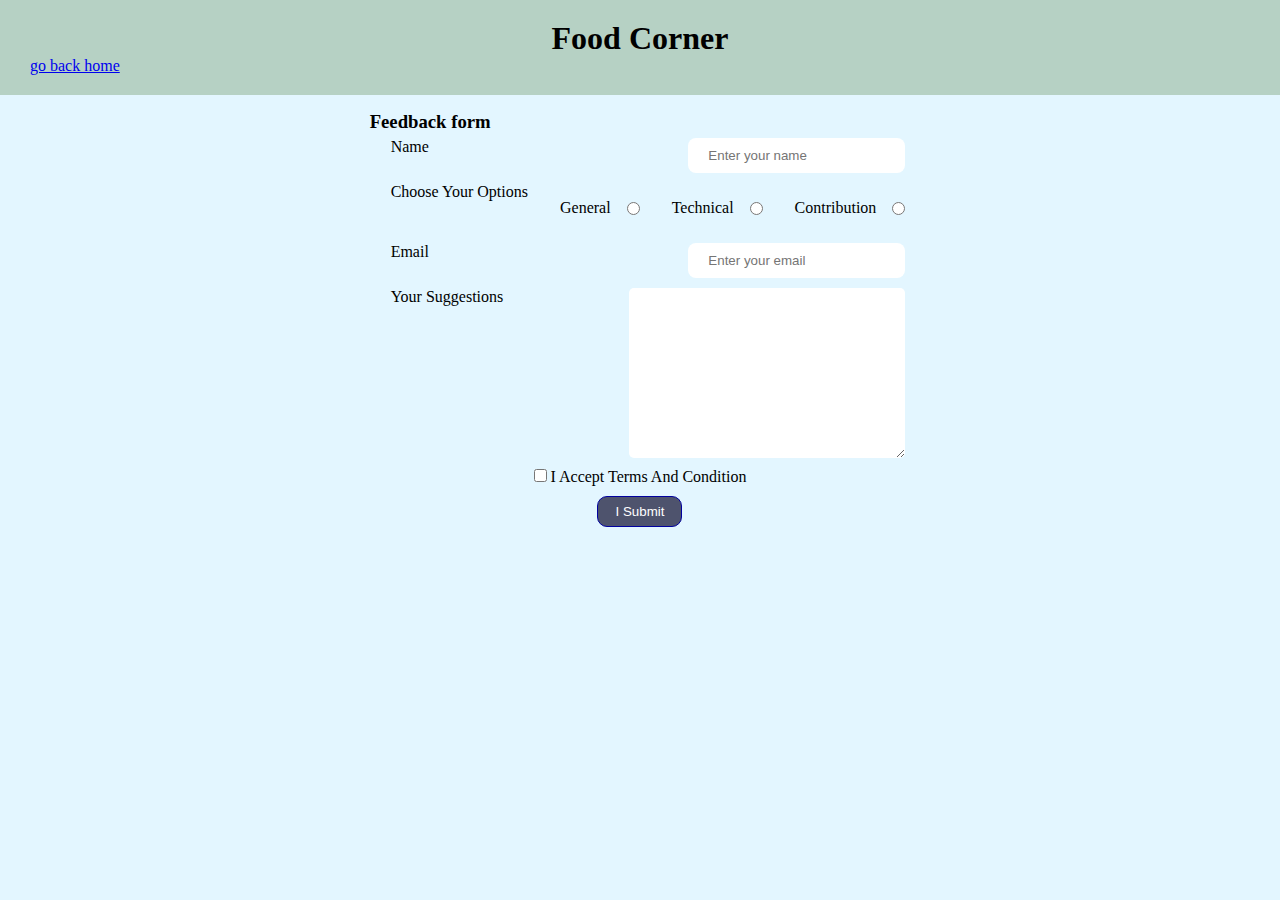
<file: feedback.html>
<!DOCTYPE html>
<html lang="en">

<head>
    <meta charset="UTF-8">
    <meta http-equiv="X-UA-Compatible" content="IE=edge">
    <meta name="viewport" content="width=device-width, initial-scale=1.0">
    <title>food corner</title>
    <link rel="stylesheet" href="./assets/style.css">
</head>
<!-- oncontextmenu="return false" oncopy="return false" -->

<body id="app2" oncontextmenu="return false">
    <header>
        <h1 class="fc">Food Corner</h1>
        <a href="./newversion.html" style="padding: 5px 10px;">go back home</a>
    </header>
    <section class="section-center">
        <h3>Feedback form</h3>
        <!-- action is were the endpoints send the data 
        method is HTTP Api request method GET, PUT, POST, PATCH, DELETE
        -->
        <form action="" id="form1" name="feedbackform">
            <div id="nameValue">
            </div>
            <div class="form-control fullName">
                <label for="name">Name</label>
                <input type="text" name="Name" value="" placeholder="Enter your name" required>
            </div>
            <div class="form-control" id="radiosButtons">
                <label>choose your options</label>
                <div class="d-flex align-items-center">
                    <label for="general-suggestion" class="p-1">general</label>
                    <!-- checked -->
                    <input type="radio" name="suggestions" value="general" id="general-suggestion" required>
                </div>
                <div class="d-flex align-items-center">
                    <label for="technical-suggestion" class="p-1">technical</label>
                    <input type="radio" name="suggestions" value="technical" id="technical-suggestion" required>
                </div>
                <div class="d-flex align-items-center">
                    <label for="contribution-suggestion" class="p-1">contribution</label>
                    <input type="radio" name="suggestions" value="contribution" id="contribution-suggestion" required>
                </div>
            </div>
            <div class="form-control">
                <label for="email">Email</label>
                <input type="email" name="Email" value="" placeholder="Enter your email" required>
            </div>
            <div class="form-control">
                <label for="your-suggestion">Your suggestions</label>
                <textarea name="sugggestionDetail" value="" id="your-suggestion" cols="30" rows="10" required></textarea>
            </div>
            <!-- selected -->
            <!--  multiple -->
            <!-- <div class="form-control">
                <label for="country">Country</label>
               
                <select name="country" id="country">
                  
                    <option id="default" >--default selected</option>
                    <option id="india" value="india">india</option>
                </select>
            </div>
            <div style="display: flex;">
                <div class="form-control">
                    <label for="playing-cricket-hobby" class="mx-auto">
                        <input type="checkbox" id="playing-cricket-hobby" name="hobby" value="playing-cricket-hobby" required>
                        playing cricket
                    </label>
                </div>
                <div class="form-control">
                    <label for="gardening-hobby" class="mx-auto">
                        <input type="checkbox" id="gardening-hobby" value="gardening-hobby" name="hobby" required>
                        gardening
                    </label>
                </div>
                <div class="form-control">
                    <label for="learningNewThings-hobby" class="mx-auto">
                        <input type="checkbox" id="learningNewThings-hobby" value="learning-new-things-hobby" name="hobby" required>
                        learning new things
                    </label>
                </div>
            </div> -->
            <div class="form-control">
                <label for="terms" class="mx-auto">
                    <input type="checkbox" id="terms" name="terms" required>
                    I accept terms and condition
                </label>
            </div>
            <div class="form-control">
                <button type="submit" class="mx-auto fc-button">I Submit</button>
            </div>
        </form>
        <div id="resp" style="width: 100%;height: 100%;"></div>
    </section>
    <script src="./assets/feedback.js"></script>
</body>

</html>
</file>
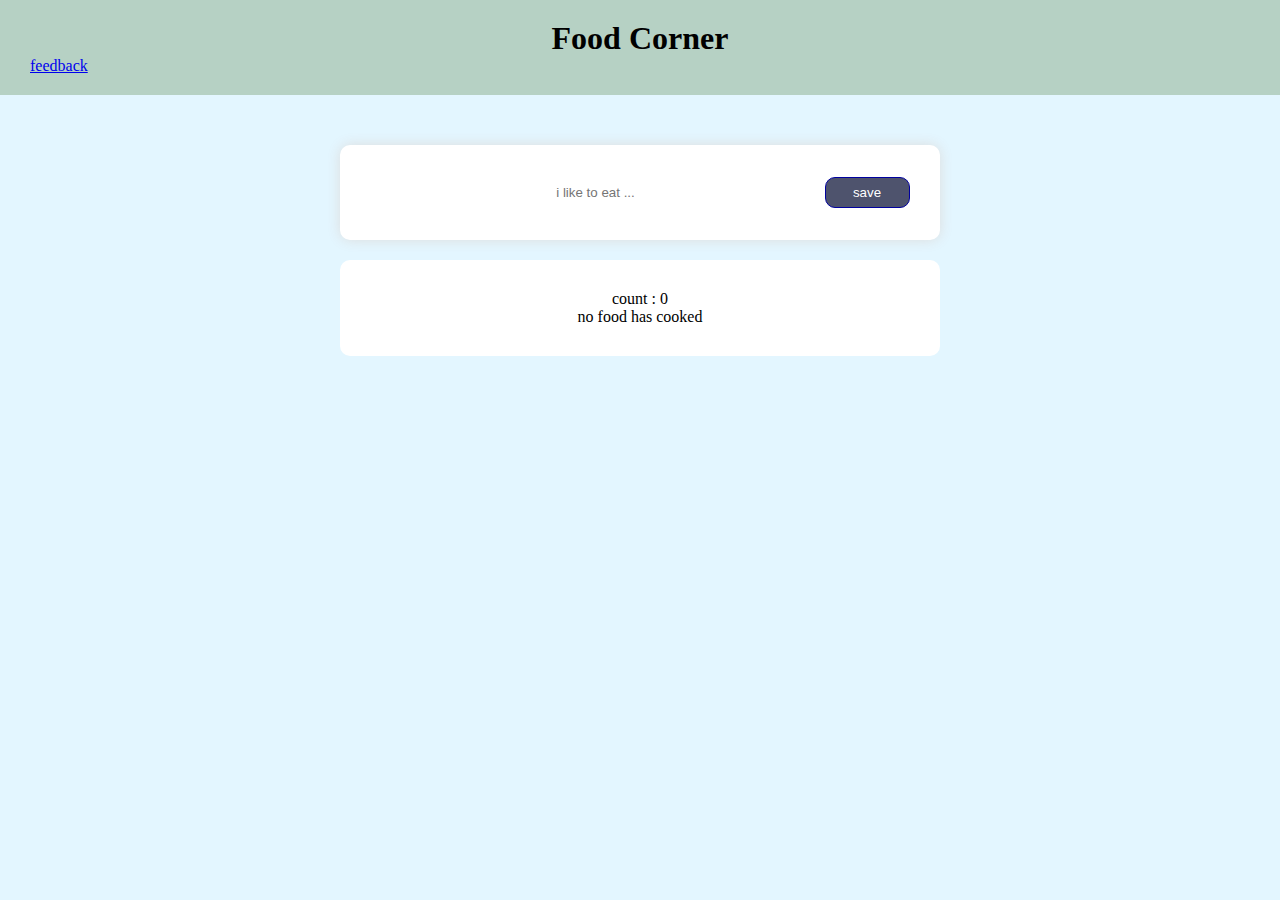
<file: newversion.html>
<!DOCTYPE html>
<html lang="en">

<head>
    <meta charset="UTF-8">
    <meta http-equiv="X-UA-Compatible" content="IE=edge">
    <meta name="viewport" content="width=device-width, initial-scale=1.0">
    <title>food corner</title>
    <link rel="stylesheet" href="./assets/style.css">
</head>
<!-- oncontextmenu="return false" oncopy="return false" -->
<body id="app2" oncontextmenu="return false">
    <header>
        <h1 class="fc">Food Corner</h1>
        <a href="./feedback.html" style="padding: 5px 10px;">feedback</a>
    </header>
    <main class="content" id="content">
        <!-- alert -->
        <section id="alertBox">
            <!-- <section class="alert-success">
                <div>Succesfully updated</div>
                <button type="button" class="cancelAlert" title="delete alert">x</button>
            </section> -->
        </section>
        <section class="sec-1">
            <div style="position: relative;">
                <!-- <input type="text" name="inputValue" id="text-value" value="" placeholder="i like to eat ..." class="fc-input" isActive="false"> -->
                <!-- data-attribute -->
                <input type="text" name="inputValue" id="text-value" value="" placeholder="i like to eat ..." class="fc-input" data-isActive="false" data-pause="1" data-equal="0">
                <span class="clear hide1" id="clear">x</span>
                <button type="button" class="fc-button" onclick="printValue()">save</button>
            </div>
        </section>
        <section class="sec-2">
            <div>
                <div>
                    count : <span id="count"></span>
                </div>
                <ul id="answershow" class="food-container">
                    <!-- <li class="food-item" id="01"><span>sambar</span>
                        <div class="click">x</div>
                    </li>
                    <li class="food-item" id="02"><span>idly</span>
                        <div class="click">x</div>
                    </li>
                    <li class="food-item" id="03"><span>idlyPoodi</span>
                        <div class="click">x</div>
                    </li> -->
                </ul>
                <div id="noList">
                    no food has cooked
                </div>
            </div>
        </section>
        <!-- <section class="sec-3">
            <div>
                style="padding: 5px 10px;"
                <input type="text" placeholder="Hi" class="input-padding">
                onclick="return false"
                <button type="submit">submit</button>
                <button type="button" style="background-color: grey;color: white;">Hide Div</button>
            </div>
            <div class="hideblock">

            </div>
        </section> -->
        <!-- <section id="section1" style="padding: 25px;background: #e2e2ec;text-align: center;">
            section
            <div id="div1" style="padding: 10px;background-color: aliceblue;">
                div
            </div>
            <p id="p1" style="padding: 10px;background: antiquewhite;">
                p
            </p>
        </section> -->
        <!-- <form>
            <ul>
                <li id="1">1</li>
                <li id="2">2</li>
                <li id="3">3</li>
                <li id="4">4</li>
                <li id="5">5</li>
                <li id="6">6</li>
                <li id="7">7</li>
                <li id="8">8</li>
                <li id="9">9</li>
                <li id="10">10</li>
            </ul>
        </form>
        <div id="support">
            <button type="button" data-toggle-id="form1">show a form</button>
            <form id="form1" hidden>
                <label for="rupee">$</label>
                <input type="number" id="rupee">
                <button>submit</button>
            </form>
        </div> -->
    </main>
    <!-- <script>
        const a = document.getElementsByTagName('div')
        console.log('element', a);
    </script>
    <div>
        adsfasdf
    </div>
    <script>
        // console.log('element'. a)
    </script> -->
    <script src="assets/main01.js"></script>
    <script src="assets/learning.js"></script>
    <script src="assets/mouse.js"></script>
</body>

</html>
</file>
<file: assets/style.css>
* {
    margin: 0;
    padding: 0;
    box-sizing: border-box;
}

/* div {
    background-color: aquamarine;
} */

#app {
    background-color: aqua;
}

header {
    background-color: #2e641340;
    padding: 20px;
}
.fc {
    text-align: center;
}
main {
    padding: 50px;
}
main > .sec-1 > div {
    text-align: center;
}
main > .sec-2 > div {
    text-align: center;
    margin-inline: auto;
}
.fc-input {
    padding: 5px 10px;
    text-align: center;
    width: 450px;
    border-radius: 10px;
    border: 1px solid #01019f;
    padding-right: 1rem;
}
.fc-button {
    padding: 7px 10px;
    border: none;
    border-radius: 10px;
    background: #4e536d;
    border: 1px solid #01019f;
    cursor: pointer;
    color: white;
    width: 85px;
}
#app2 {
    background-color: #e3f6ff;
}
.sec-1 {
    background-color: white;
    padding: 30px;
    margin-bottom: 20px;
    border-radius: 10px;
    box-shadow: 0px 0px 14px rgb(221 221 221);
}
.sec-2 {
    background: white;
    padding: 30px;
    border-radius: 10px;
    margin-bottom: 5px;
}
.sec-3 {
    background: white;
    padding: 30px;
    border-radius: 10px;
}
.food-container {
    list-style: none;
    text-align: start;
}
.food-item {
    padding-left: 22px;
    padding-right: 10px;
    border: 1px solid #ba9f9f;
    margin: 10px;
    border-radius: 10px;
    padding-block: 10px;
    text-transform: capitalize;
    display: flex;
    justify-content: space-between;
    align-items: center;
}
.food-item button {
    cursor: pointer;
}
.food-item:hover {
    background-color: lightcyan;
    color: black;
    cursor: pointer;
}
.content {
    max-width: 700px;
    margin-inline: auto;
}
.alert-success {
    padding: 10px;
    background-color: #b4d2b4;
    text-align: center;
    margin-bottom: 5px;
    color: black;
    font-weight: 500;
    border-left: 10px solid green;
    border-radius: 6px;
    display: flex;
    justify-content: space-between;
    align-items: center;
}
.cancelAlert {
    padding: 2px;
    background: none;
    border: none;
    font-size: 1rem;
    cursor: pointer;
}
.input-padding {
    padding: 5px 10px;
}
.hide {
    width: 0px !important;
    height: 0px !important;
    background-color: rgb(227, 235, 184) !important;
}
.hideblock {
    width: 100%;
    height: 50px;
    background-color: rgb(92, 92, 184);
    transition: all 1s;
}
.active {
    background-color: lightblue;
}
.clear {
    position: absolute;
    top: 6px;
    left: 27rem;
    cursor: pointer;
}
.hide1 {
    display: none !important;
}
.clear .show {
    display: inline;
}

/* for feed back field */

.section-center {
    padding: 1rem;
    width: fit-content;
    margin: auto;
}
.p-1 {
    padding: 1rem;
}
.form-control {
    display: flex;
    justify-content: space-between;
    padding: 5px;
}
label {
    margin-left: 1rem;
    text-transform: capitalize;
}
input[type="text"] {
    padding: 10px 20px;
    outline: none;
    border: none;
    border-radius: 8px;
}
input[type="email"] {
    padding: 10px 20px;
    outline: none;
    border: none;
    border-radius: 8px;
}
textarea#your-suggestion {
    outline: none;
    border: none;
    border-radius: 5px;
    padding: 10px;
}
.d-flex {
    display: flex;
}
.justify-content-between {
    justify-content: space-between;
}
.align-items-center {
    align-items: center;
}
.mx-auto {
    margin: auto;
}
</file>
